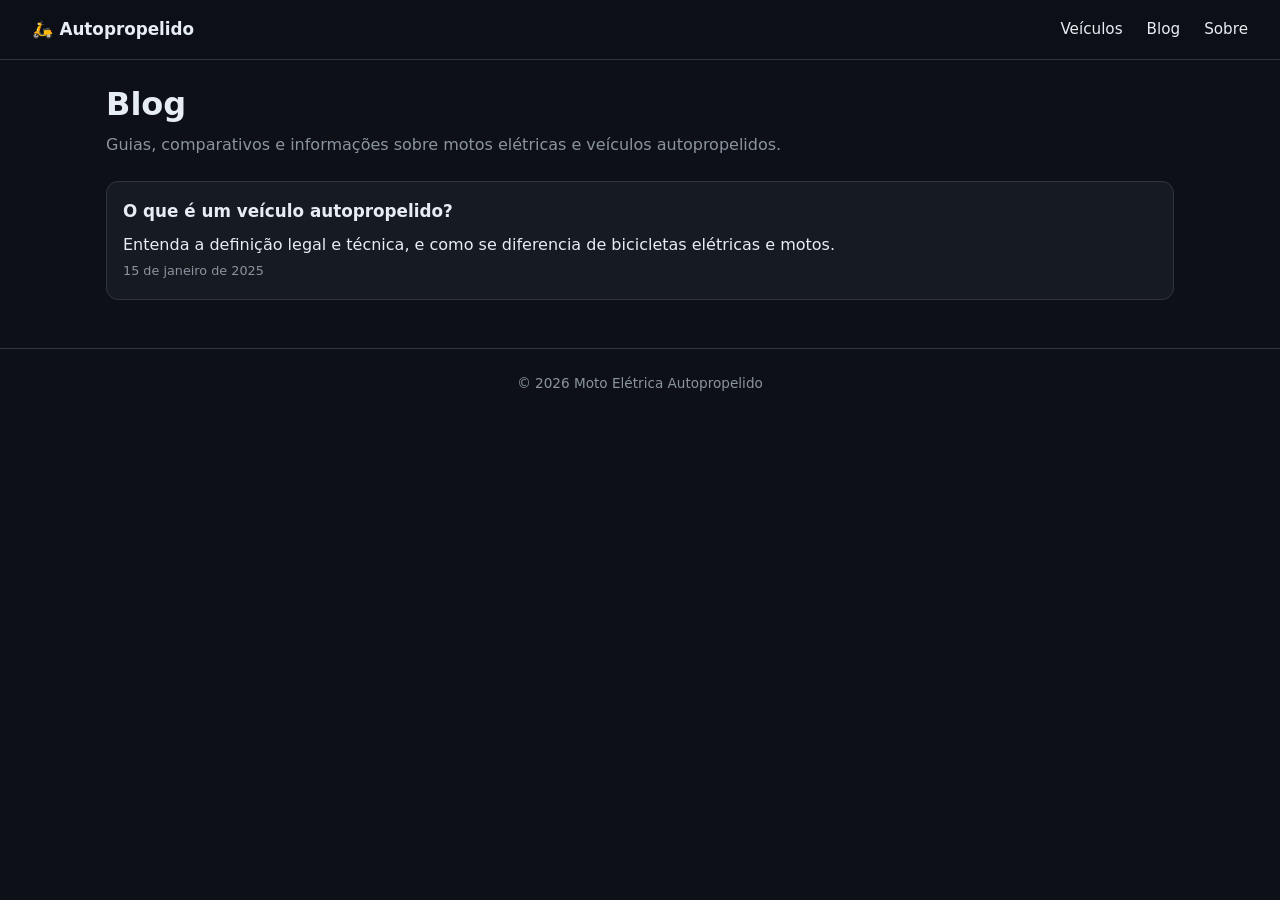
<file: blog/index.html>
<!DOCTYPE html>
<html lang="pt-BR">
<head>
<meta charset="UTF-8">
<meta name="viewport" content="width=device-width, initial-scale=1">
<title>Blog — Artigos sobre Motos Elétricas e Autopropelidos</title>
<meta name="description" content="Artigos sobre mobilidade elétrica, veículos autopropelidos, legislação, manutenção e comparativos de motos elétricas.">
<link rel="canonical" href="https://SEU-USUARIO.github.io/blog/">
<link rel="stylesheet" href="/assets/css/style.css">

<script type="application/ld+json">
{
  "@context": "https://schema.org",
  "@type": "Blog",
  "name": "Blog Autopropelido",
  "url": "https://SEU-USUARIO.github.io/blog/",
  "inLanguage": "pt-BR",
  "description": "Artigos sobre motos elétricas e veículos autopropelidos."
}
</script>
</head>
<body>
<header class="site-header">
  <a href="/" class="logo">🛵 <span>Autopropelido</span></a>
  <nav><a href="/veiculos/">Veículos</a><a href="/blog/">Blog</a><a href="/sobre.html">Sobre</a></nav>
</header>

<main>
  <h1>Blog</h1>
  <p class="lead">Guias, comparativos e informações sobre motos elétricas e veículos autopropelidos.</p>

  <ul class="lista-artigos">
    <li>
      <a href="/blog/o-que-e-veiculo-autopropelido.html">
        <h2>O que é um veículo autopropelido?</h2>
        <p>Entenda a definição legal e técnica, e como se diferencia de bicicletas elétricas e motos.</p>
        <time datetime="2025-01-15">15 de janeiro de 2025</time>
      </a>
    </li>
  </ul>
</main>

<footer class="site-footer">
  <p>© <span id="ano"></span> Moto Elétrica Autopropelido</p>
</footer>
<script src="/assets/js/main.js" defer></script>
</body>
</html>
</file>
<file: assets/css/style.css>
/* ===== Reset mínimo ===== */
*,*::before,*::after{box-sizing:border-box}
*{margin:0;padding:0}
html{-webkit-text-size-adjust:100%}
img,svg{display:block;max-width:100%;height:auto}
a{color:inherit;text-decoration:none}
ul{list-style:none}

/* ===== Variáveis ===== */
:root{
  --bg:#0d1117;
  --surface:#161b22;
  --text:#e6edf3;
  --muted:#8b949e;
  --accent:#00d97e;
  --border:#30363d;
  --radius:12px;
  --max:1100px;
}

/* ===== Base ===== */
body{
  font-family:system-ui,-apple-system,"Segoe UI",Roboto,sans-serif;
  background:var(--bg);
  color:var(--text);
  line-height:1.6;
  min-height:100svh;
  overflow-x:hidden;
}

/* ===== Header ===== */
.site-header{
  display:flex;
  align-items:center;
  justify-content:space-between;
  padding:.9rem 1rem;
  border-bottom:1px solid var(--border);
  position:sticky;top:0;
  background:rgba(13,17,23,.9);
  backdrop-filter:blur(8px);
  z-index:10;
}
.logo{font-weight:700;font-size:1.05rem;display:flex;gap:.4rem;align-items:center}
.site-header nav{display:flex;gap:1rem;font-size:.9rem}
.site-header nav a:hover{color:var(--accent)}

/* ===== Main ===== */
main{
  max-width:var(--max);
  margin:0 auto;
  padding:1.5rem 1rem 3rem;
}
h1{font-size:1.6rem;line-height:1.25;margin-bottom:.5rem}
h2{font-size:1.2rem;margin:1.5rem 0 .6rem}
.lead{color:var(--muted);margin-bottom:1.5rem}

/* ===== Grid Veículos ===== */
.grid-veiculos{
  display:grid;
  grid-template-columns:1fr;
  gap:1rem;
  margin-bottom:2rem;
}
.card{
  background:var(--surface);
  border:1px solid var(--border);
  border-radius:var(--radius);
  overflow:hidden;
  transition:border-color .2s;
}
.card:hover{border-color:var(--accent)}
.card a{display:block;padding:1rem}
.card img{width:100%;aspect-ratio:4/3;object-fit:cover;border-radius:8px;margin-bottom:.75rem}
.card h2{font-size:1.05rem;margin:0 0 .5rem}
.specs{font-size:.85rem;color:var(--muted);display:grid;gap:.2rem}
.specs strong{color:var(--text)}

/* ===== Tabela ficha técnica ===== */
.ficha{
  width:100%;
  border-collapse:collapse;
  font-size:.9rem;
  margin:1rem 0;
  background:var(--surface);
  border-radius:var(--radius);
  overflow:hidden;
}
.ficha th,.ficha td{
  padding:.7rem .9rem;
  text-align:left;
  border-bottom:1px solid var(--border);
}
.ficha th{
  color:var(--muted);
  font-weight:500;
  width:45%;
}
.ficha tr:last-child th,.ficha tr:last-child td{border-bottom:0}

/* ===== Blog ===== */
.lista-artigos{display:grid;gap:1rem}
.lista-artigos li{
  background:var(--surface);
  border:1px solid var(--border);
  border-radius:var(--radius);
  padding:1rem;
}
.lista-artigos h2{font-size:1.05rem;margin:0 0 .4rem}
.lista-artigos time,.meta{font-size:.8rem;color:var(--muted)}
.meta{margin-bottom:1rem}

/* ===== Breadcrumb ===== */
.breadcrumb{font-size:.8rem;color:var(--muted);margin-bottom:1rem}
.breadcrumb a:hover{color:var(--accent)}

/* ===== Article ===== */
article p{margin-bottom:1rem}
article ul{margin:1rem 0 1rem 1.2rem;list-style:disc}
article img{border-radius:var(--radius);margin:1rem 0}

/* ===== Footer ===== */
.site-footer{
  border-top:1px solid var(--border);
  padding:1.5rem 1rem;
  text-align:center;
  color:var(--muted);
  font-size:.85rem;
}

/* ===== Desktop ===== */
@media(min-width:640px){
  h1{font-size:2rem}
  .grid-veiculos{grid-template-columns:repeat(2,1fr)}
}
@media(min-width:960px){
  .grid-veiculos{grid-template-columns:repeat(3,1fr)}
  .site-header{padding:1rem 2rem}
  .site-header nav{gap:1.5rem;font-size:.95rem}
}
</file>
